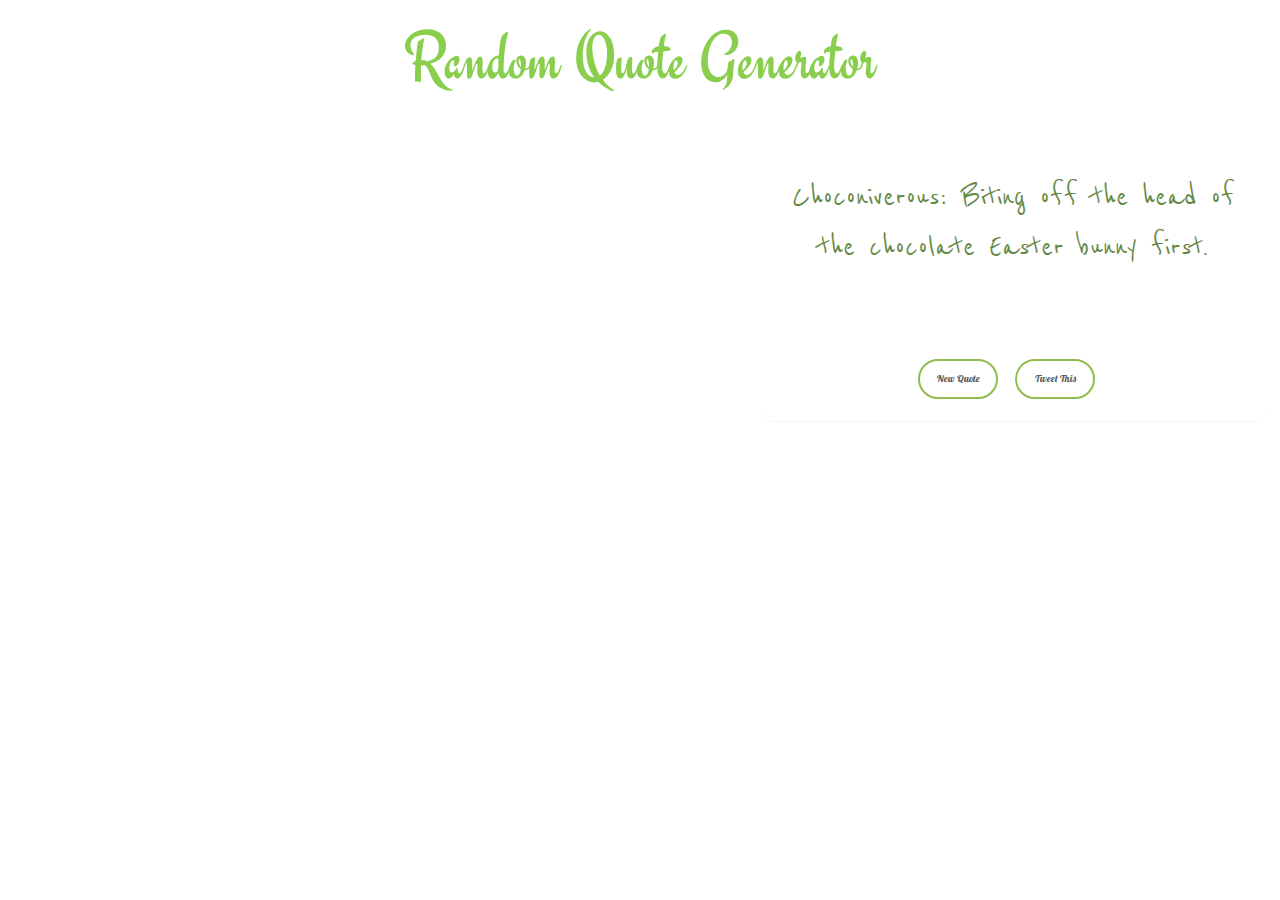
<file: index.html>
<!DOCTYPE html>

<body>
    <style>
        @import url('https://fonts.googleapis.com/css?family=Reenie+Beanie');
        </style>
    <head>
        <link rel="stylesheet" type=text/css href="https://maxcdn.bootstrapcdn.com/bootstrap/3.3.7/css/bootstrap.min.css">
        <link rel="stylesheet" type=text/css href="rqm.css">
    </head>

    <div class="container-fluid">
        <div class="row">
            <div class="col-xs-12 text-center title">
                <h1> Random Quote Generator </h1>
            </div>
        </div>
        <div class="row">
            <div class="col-sm-5 col-sm-offset-7">
                <div class="panel panel-default">
                    <div class="panel-body text-center">
                        <p id="quoteText"></p>
                        <div id="display">
                            <img id="img" />
                        </div>
                        <button class="btn btn-default rcorners2" onclick="submitText()">
                            <span class="btn-text">New Quote<span>
                        </button>
                        <a class="btn btn-social-icon btn-twitter twitter-share-button" href="https://twitter.com/intent/tweet?hashtags=quotes&related=freecodecamp"
                            target="_blank">
                        <button type="button" class="btn btn-default rcorners2">
                            <span class="fa fa-twitter"></span><span class="btn-txt"> Tweet This <span>
                        </button>
                    </a>
                    </div>
                </div>
            </div>
        </div>

    </div>

    <script src="https://code.jquery.com/jquery-3.2.1.min.js" integrity="sha256-hwg4gsxgFZhOsEEamdOYGBf13FyQuiTwlAQgxVSNgt4="
        crossorigin="anonymous"></script>
    <script src="randomquote.js"></script>
</body>
</file>
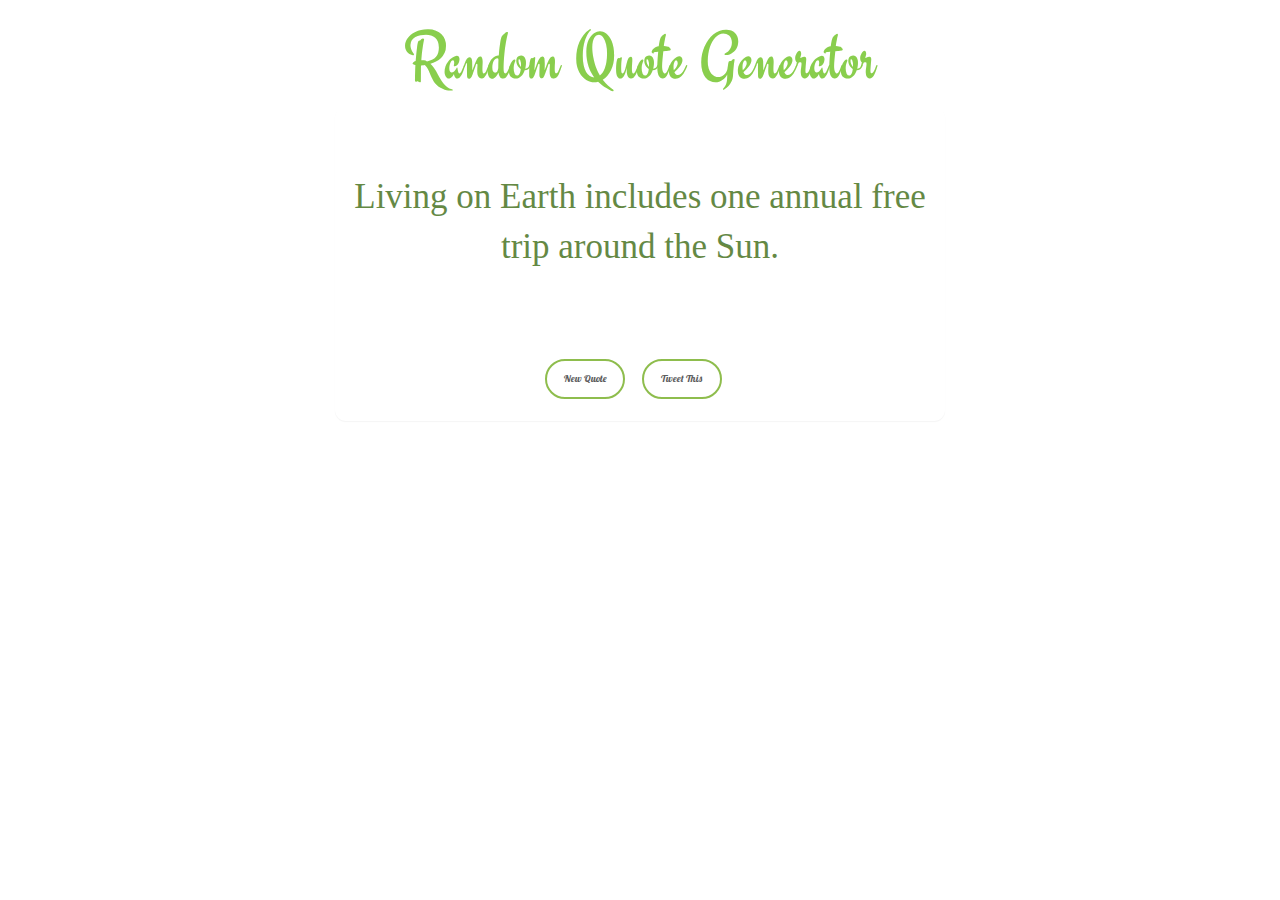
<file: indexrandom.html>
<!DOCTYPE html>

<body>

    <head>
        <link rel="stylesheet" type=text/css href="https://maxcdn.bootstrapcdn.com/bootstrap/3.3.7/css/bootstrap.min.css">
        <link rel="stylesheet" type=text/css href="rqm.css">
    </head>

    <div class="container-fluid">
        <div class="row">
            <div class="col-xs-12 text-center title">
                <h1> Random Quote Generator </h1>
            </div>
        </div>
        <div class="row">
            <div class="col-xs-6 col-xs-offset-3">
                <div class="panel panel-default">
                    <div class="panel-body text-center">
                        <p id="quoteText"></p>
                        <div id="display">
                            <img id="img" />
                        </div>
                        <button class="btn btn-default rcorners2" onclick="getDogImage()">
                            <span class="btn-text">New Quote<span>
                        </button>
                        <a class="btn btn-social-icon btn-twitter twitter-share-button" href="https://twitter.com/intent/tweet?hashtags=quotes&related=freecodecamp"
                            target="_blank">
                        <button type="button" class="btn btn-default rcorners2">
                            <span class="fa fa-twitter"></span><span class="btn-txt"> Tweet This <span>
                        </button>
                    </a>
                    </div>
                </div>
            </div>
        </div>

    </div>

    <script src="https://code.jquery.com/jquery-3.2.1.min.js" integrity="sha256-hwg4gsxgFZhOsEEamdOYGBf13FyQuiTwlAQgxVSNgt4="
        crossorigin="anonymous"></script>
    <script src="randomquote.js"></script>
</body>
</file>
<file: rqm.css>
@import url('https://fonts.googleapis.com/css?family=Engagement');
@import url('https://fonts.googleapis.com/css?family=Lobster');


body{
  background-color: #fff;
  /* background: linear-gradient(red, yellow); */
  /* background: -webkit-linear-gradient(red, yellow); */
  background-image: url('https://i.pinimg.com/originals/c1/bb/ee/c1bbeeffefe68c717deb2ecceaa3e2d3.jpg');
  background-repeat: no-repeat;
  background-size: cover;
}


.col-xs-12 {
  width: 100%;
  color: #78c733;
}

.title h1 {
  font-size: 5em;
  font-family: 'Engagement', cursive;
  opacity: .87;
  color: linear-gradient(red, yellow);
}


#display {
  opacity: 1;
  font-family: 'Lobster', cursive;
  font-size: 25px;
  height: 180px;
  display: flex;
  align-items: center; 
  justify-content: center;
}

#img {
  height: auto;
  max-height: 100%;
  max-width: 100%;
}

.panel {
  margin-bottom: 20;
 /* background-color: #ccca97;*/
  opacity: 0.8;
  border: 0px solid transparent;
  border-radius: 11px;
}

p {
  margin: 50px 0 -100px;
}

.fa-twitter{
  color: #8FC6E8;
}

#quoteText {
  font-family: 'Reenie Beanie', cursive;
  font-size: 35px;
  color: #3E6C15;
}

/* .col-xs-1, .col-xs-10, .col-xs-11, .col-xs-12, .col-xs-2, .col-xs-3, .col-xs-4, .col-xs-5, .col-xs-6, .col-xs-7, .col-xs-8, .col-xs-9 {
  float: left;
}

.col-xs-offset-3 {
  margin-left: 25%;
  float: left;  
}

.col-xs-6 {
  width: 36%;
  float: left;
} */


.rcorners2 {
    border-radius: 3.2rem;
    border: 0.2rem solid #73AD21;
    width: 8rem;
    height: 4rem;
    font-family: 'Lucida Sans', 'Lucida Sans Regular', 'Lucida Grande', 'Lucida Sans Unicode', Geneva, Verdana, sans-serif;
}      

.btn {
  font-family: 'Lobster', cursive;
  font-size: 1rem;
}

.btn-text {
  opacity: 1;
}
</file>
